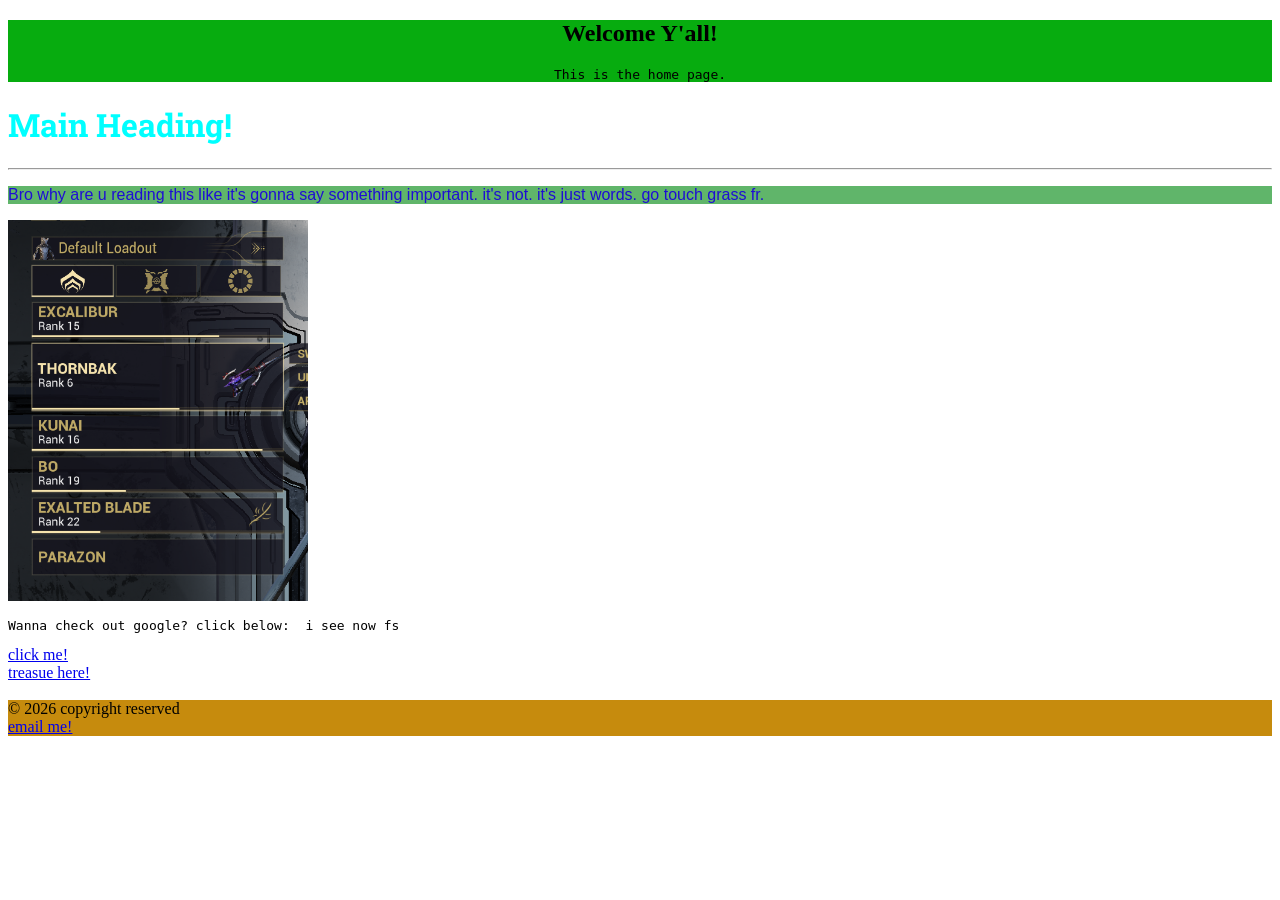
<file: index.html>
<!DOCTYPE html>
<html>
<head>
    <meta charset="UTF-8">
    <meta name="viewport" content="width=device-width, initial-scale=1.0">
    <link rel="icon" type="jpg" href="images/logo.jpg">
    <title>My Website :)</title>
    <link rel="stylesheet" href="styling.css">
</head>

<body>

    <header style=" background-color:rgb(7, 172, 15)">
        <h2 align="center">Welcome Y'all!</h2>
        <pre align="center">This is the home page.</pre>
    </header>

    <main>
        <h1>Main Heading!</h1>
        <hr>

        <p>
            Bro why are u reading this like it's gonna say something important. it's not. it's just words. go touch grass fr.
        </p>

        <img src="images/loadout.png" width="300">
        <br>
        <pre>Wanna check out google? click below:  i see now fs</pre>
        <a href="https://www.google.com/">
            click me!
        </a><br>
        <a href="rick-roll.html">
            treasue here!
        </a>
       <br><br>
    </main>

    <footer style=" background-color:rgb(198, 139, 13)"> 
        &copy; 2026 copyright reserved <br>
        <a href="mailto: nitrogenfusion@gmail.com"> 
            email me!
        </a>
    </footer>

</body>
</html>
</file>
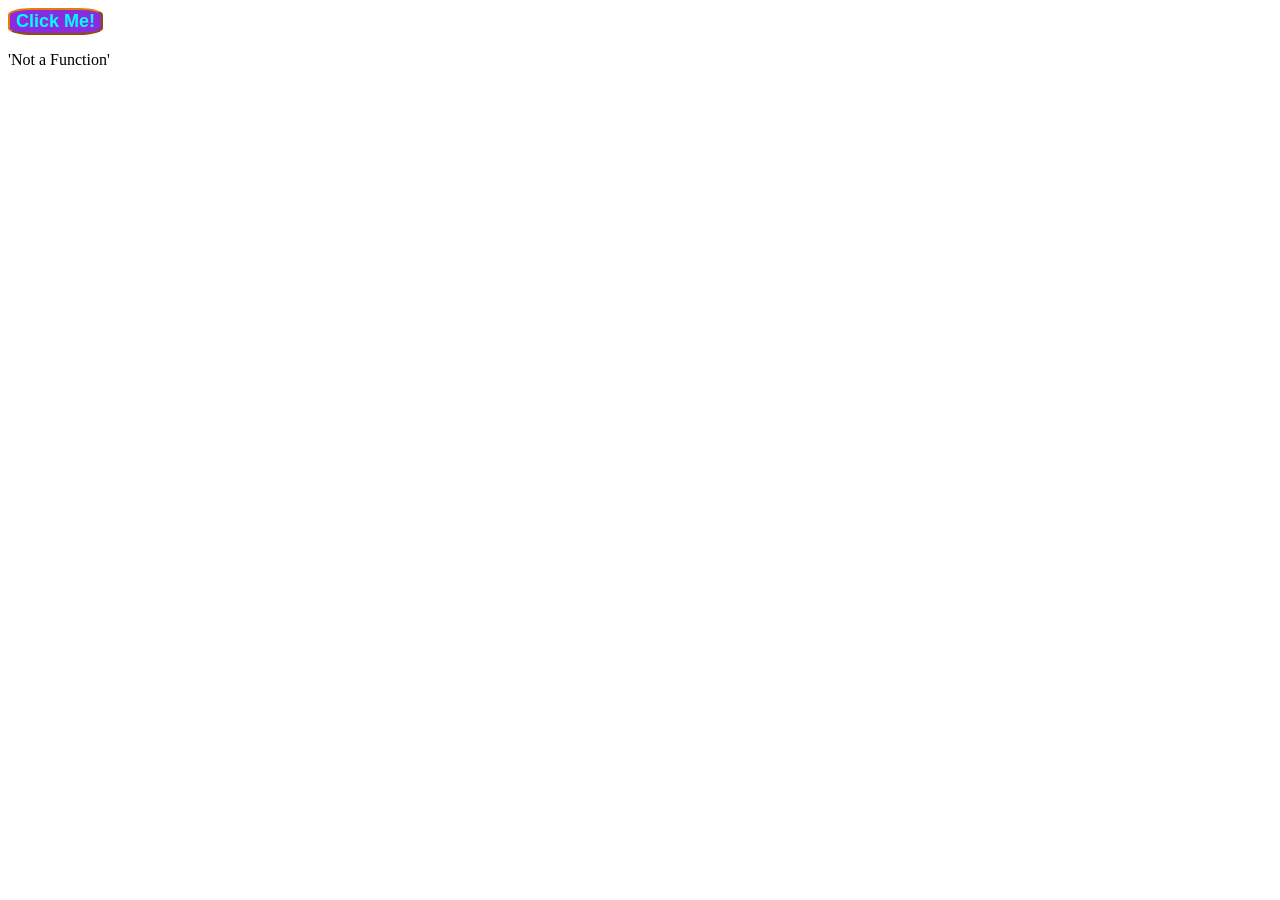
<file: button.html>
<!DOCTYPE html>
<html lang="en">
<head>
    <meta charset="UTF-8">
    <meta name="viewport" content="width=device-width, initial-scale=1.0">
    <title>Buttons</title>
</head>
<body>
    <a onclick="hello()">
    <button style="font-size:large; color: aqua; background-color: blueviolet; border-radius: 25%; border-color: rgb(227, 125, 7);"><b>Click Me!</b></button>
    </a>
    <p id="identity">'Not a Function'</p> 

    <script>
        function hello(){
            document.getElementById("identity").innerHTML = "First javaScript Function!"
        }
    </script>
</body>
</html>
</file>
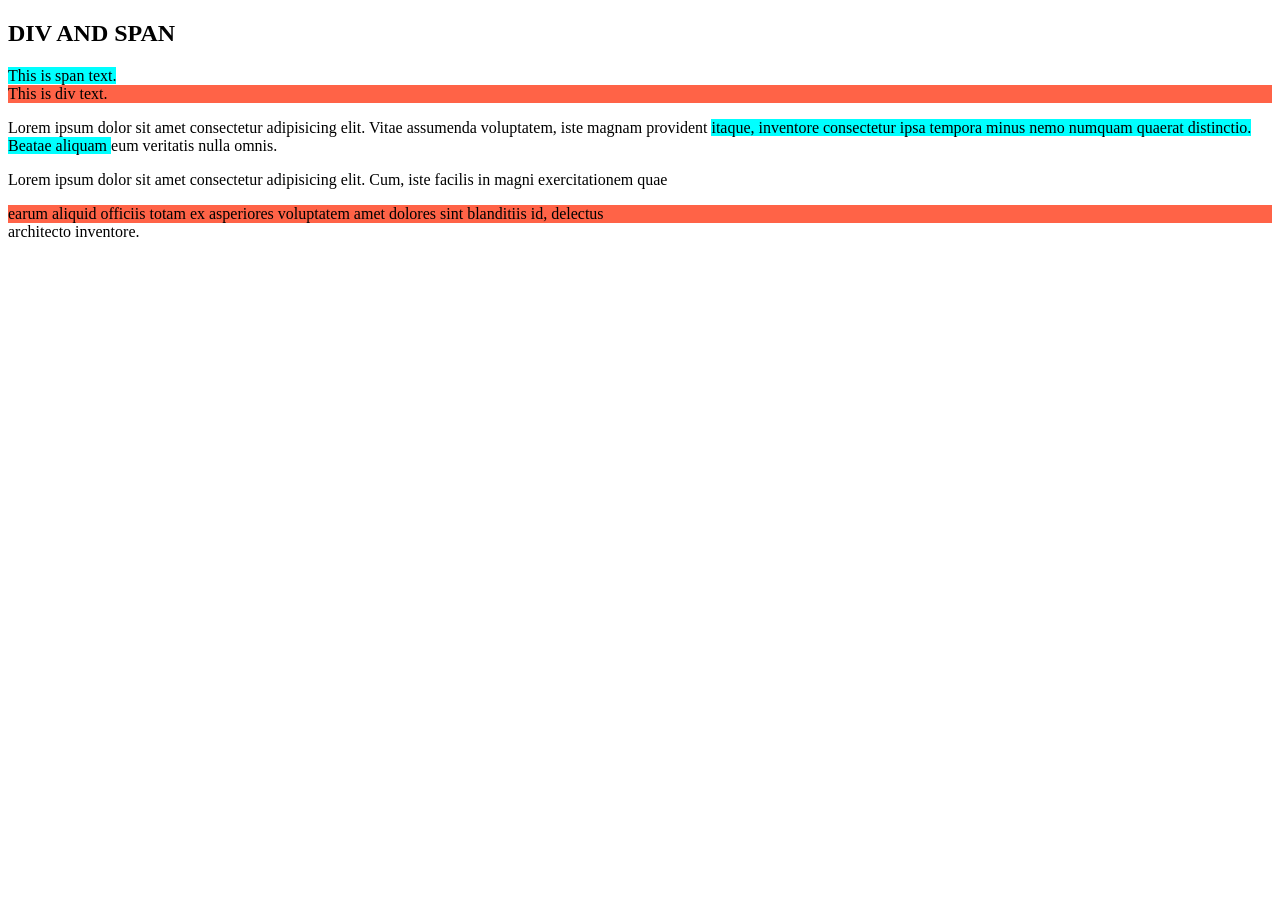
<file: div-span.html>
<!DOCTYPE html>
<html lang="en">
<head>
    <meta charset="UTF-8">
    <meta name="viewport" content="width=device-width, initial-scale=1.0">
    <title>Div & Span</title>
</head>
<body>
    <h2>DIV AND SPAN</h2>
    <span style="background-color:cyan">This is span text.</span>

    <div style="background-color:tomato" >This is div text.</div>

    <p>Lorem ipsum dolor sit amet consectetur adipisicing elit. Vitae assumenda voluptatem, iste magnam provident <span style="background-color:cyan"> itaque, inventore consectetur ipsa tempora minus nemo numquam quaerat distinctio. Beatae aliquam </span> eum veritatis nulla omnis.</p>

    <p>Lorem ipsum dolor sit amet consectetur adipisicing elit. Cum, iste facilis in magni exercitationem quae <div style="background-color:tomato"> earum aliquid officiis totam ex asperiores voluptatem amet dolores sint blanditiis id, delectus </div> architecto inventore.</p>
</body>
</html>
</file>
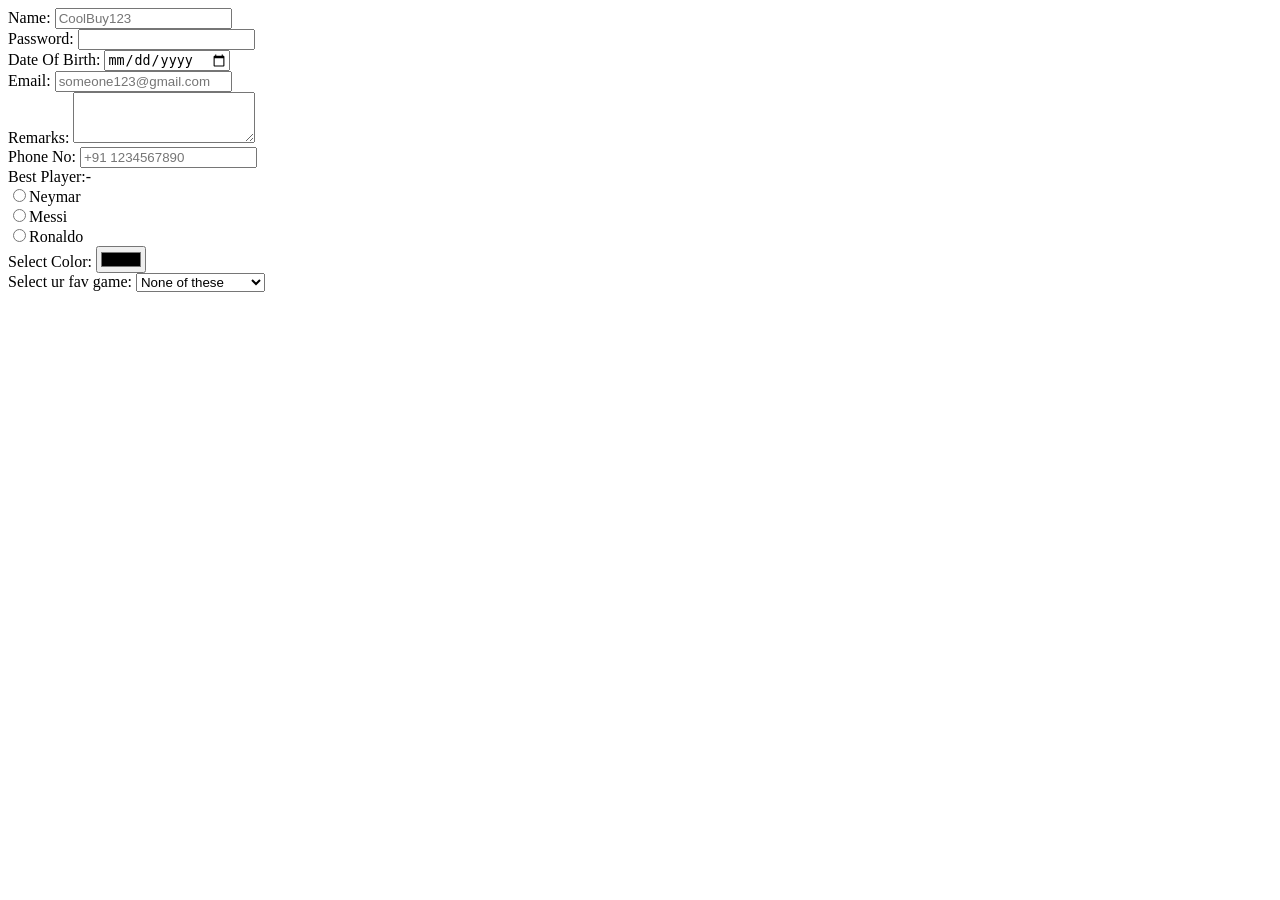
<file: form.html>
<!DOCTYPE html>
<html lang="en">
<head>
    <meta charset="UTF-8">
    <meta name="viewport" content="width=device-width, initial-scale=1.0">
    <title>Form</title>
</head>
<body>
    
    <form action="sends data to this location" method="POST">

        <label for="name">Name:</label>
        <input id="name" type="text" placeholder="CoolBuy123" required><br>

        <label for="password">Password:</label>
        <input id="password" type="password" required><br>
        
        <label for="dob">Date Of Birth:</label>
        <input id="dob" type="date" required><br>

        <label for="email">Email:</label>
        <input id="email" type="email" placeholder="someone123@gmail.com"><br>

        <label for="remarks">Remarks:</label>
        <textarea rows="3" cols="20"></textarea><br>

        <label for="phoneno">Phone No:</label>
        <input type="tel" id="phoneno" placeholder="+91 1234567890" pattern="+91 [0-9]{10}" required><br>

        <label>Best Player:-</label><br>
        <!-- <label for="neymar">Neymar </label> -->
        <input id="neymar" type="radio" name="fb">Neymar<br>
        <!-- <label for="messi">Messi</label> -->
        <input id="messi" type="radio" name="fb">Messi <br>
        <!-- <label for="ronaldo">Ronaldo</label> -->
        <input id="ronaldo" type="radio" name="fb">Ronaldo<br>

        <label for="color">Select Color:</label>
        <input id="color" type="color"><br>

        <label for="game">Select ur fav game:</label>
        <select id="game">
            <option value="None">None of these</option>
            <option value="Minecraft">Minecraft</option>
            <option value="Roblux">Roblox</option>
            <option value="AC-2">Assasin's Creed II</option>
        </select>

    </form>

</body>
</html>
</file>
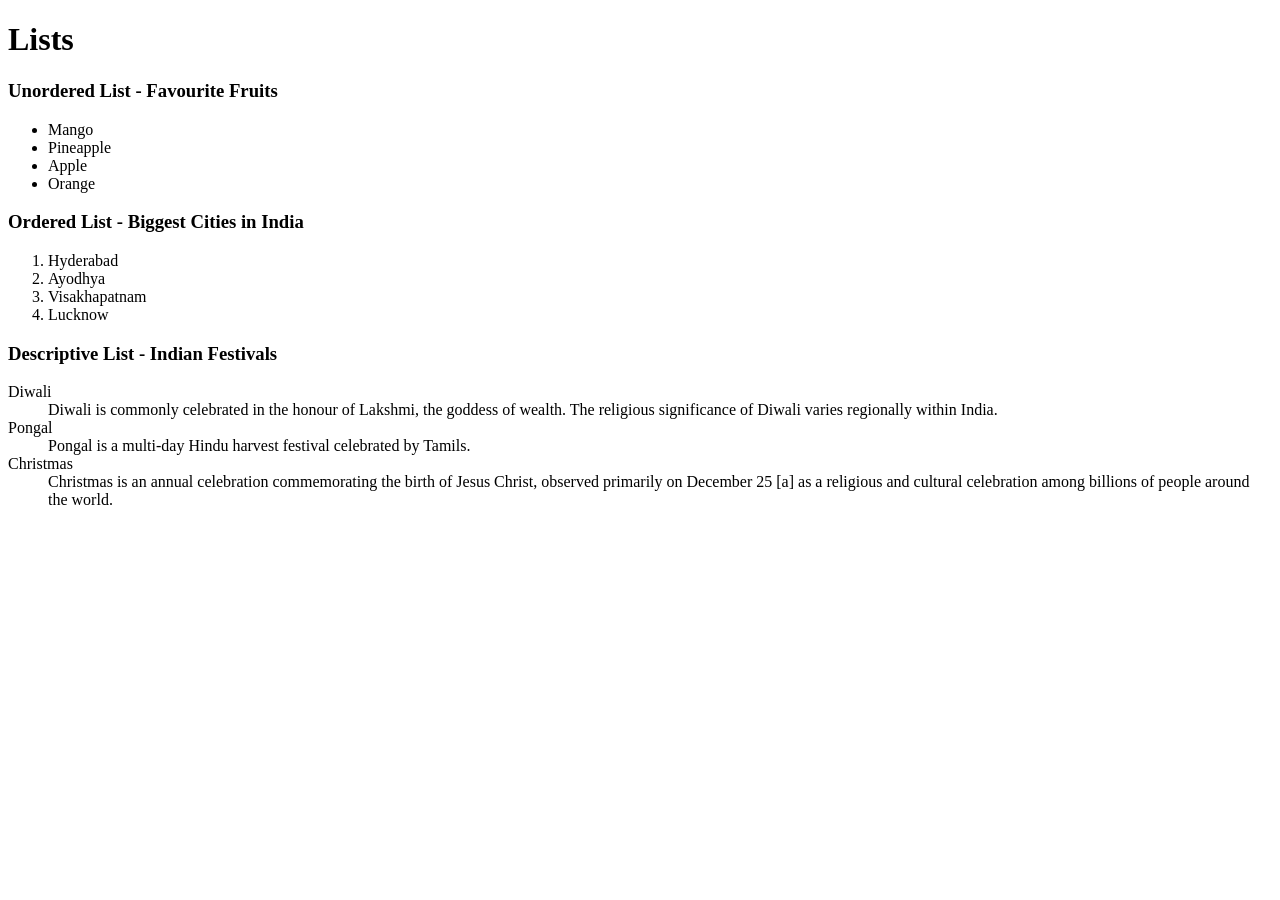
<file: lists.html>
<!DOCTYPE html>
<html lang="en">
<head>
    <meta charset="UTF-8">
    <meta name="viewport" content="width=device-width, initial-scale=1.0">
    <title>Lists</title>
</head>
<body>
    <h1>Lists</h1>
    <h3>Unordered List - Favourite Fruits</h3>
    <ul>
        <li>Mango</li>
        <li>Pineapple</li>
        <li>Apple</li>
        <li>Orange</li>
    </ul>

    <h3>Ordered List - Biggest Cities in India</h3>
    <ol>
        <li>Hyderabad</li>
        <li>Ayodhya</li>
        <li>Visakhapatnam</li>
        <li>Lucknow</li>
    </ol>

    <h3>Descriptive List - Indian Festivals</h3>
    <dt>Diwali</dt>
    <dd>Diwali is commonly celebrated in the honour of Lakshmi, the goddess of wealth. The religious significance of Diwali varies regionally within India.</dd>
    <dt>Pongal</dt>
    <dd>Pongal is a multi-day Hindu harvest festival celebrated by Tamils.</dd>
    <dt>Christmas</dt>
    <dd>Christmas is an annual celebration commemorating the birth of Jesus Christ, observed primarily on December 25 [a] as a religious and cultural celebration among billions of people around the world.</dd>
</body>
</html>
</file>
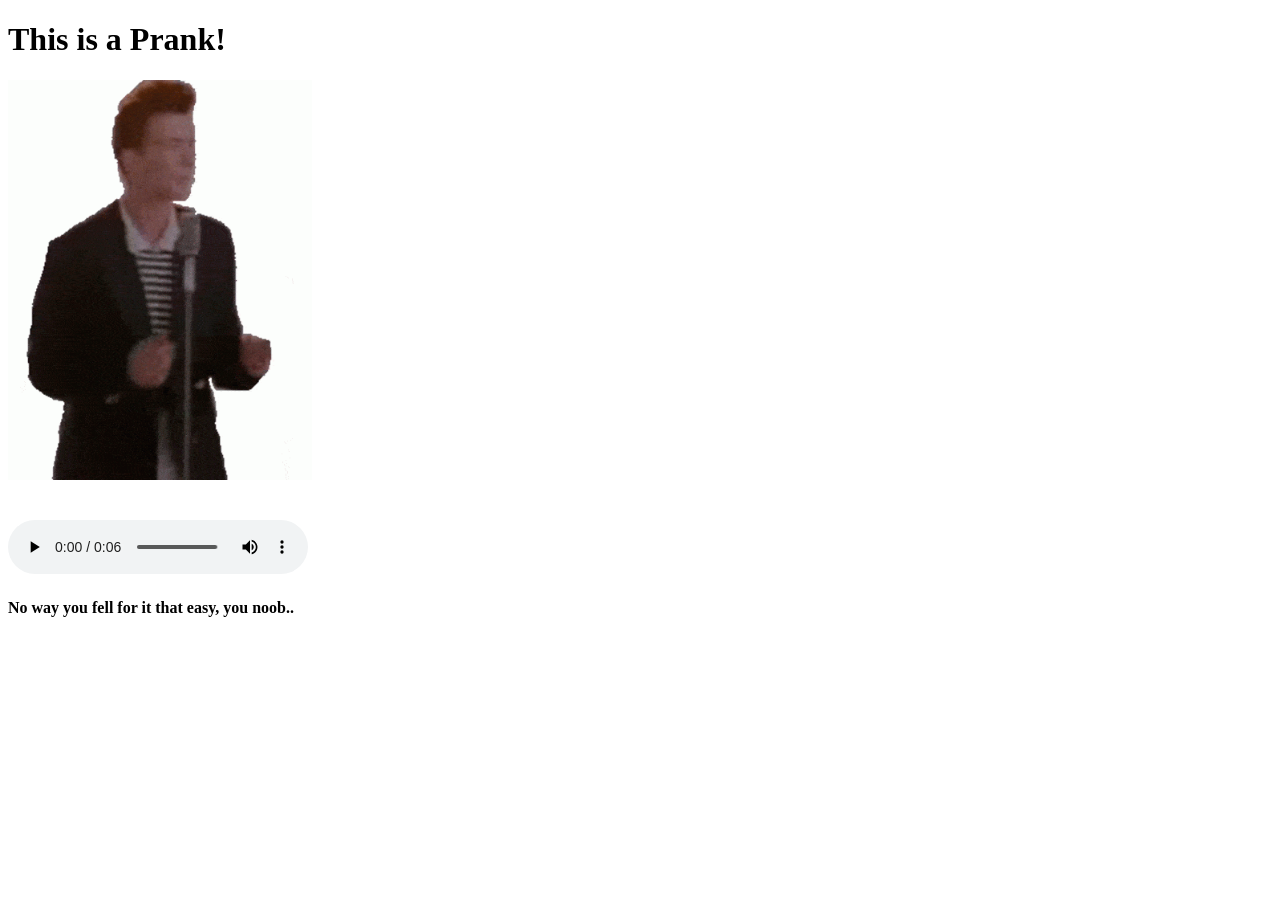
<file: rick-roll.html>
<!DOCTYPE html>
<html>
<head>
    <title>rick roll</title>
</head>
<body>
    <h1>
        This is a Prank!
    </h1>

    <img src="images/rick-roll.gif" height="400"
    alt="Your are rick-rolled hahahah">

    <br><br><br>

    <audio  controls autoplay loop>
        <source src="audio/rick-rolled-meme-aetrim1602054550919.mp3">
    </audio>

    <h4>No way you fell for it that easy, you noob..</h4>
</body>
</html>
</file>
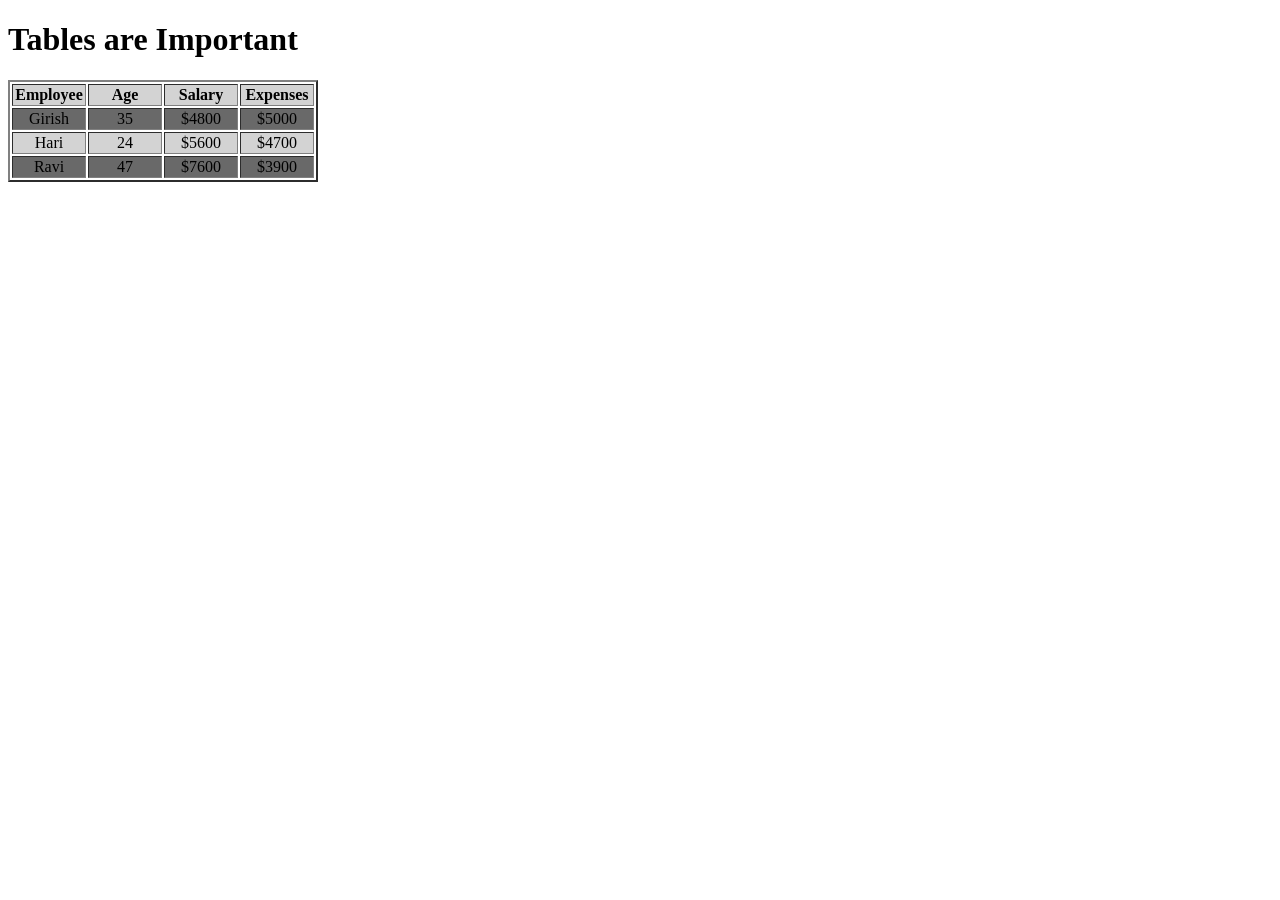
<file: tables.html>
<!DOCTYPE html>
<html lang="en">
<head>
    <meta charset="UTF-8">
    <meta name="viewport" content="width=device-width, initial-scale=1.0">
    <title>Tables</title>
</head>
<body>
    <h1>Tables are Important</h1>
    <table border="2">
        <tr align="center" style="background-color: lightgray; ">
            <th width="70px">Employee</th>
            <th width="70px">Age</th>
            <th width="70px">Salary</th>
            <th width="70px">Expenses</th>
        </tr>
        <tr align="center" style="background-color:dimgray; ">
            <td>Girish</td>
            <td>35</td>
            <td>$4800</td>
            <td>$5000</td>
        </tr>
        <tr align="center" style="background-color: lightgray; ">
            <td>Hari</td>
            <td>24</td>
            <td>$5600</td>
            <td>$4700</td>
        </tr>
        <tr align="center" style="background-color: dimgray; ">
            <td>Ravi</td>
            <td>47</td>
            <td>$7600</td>
            <td>$3900</td>
        </tr>
    </table>
</body>
</html>
</file>
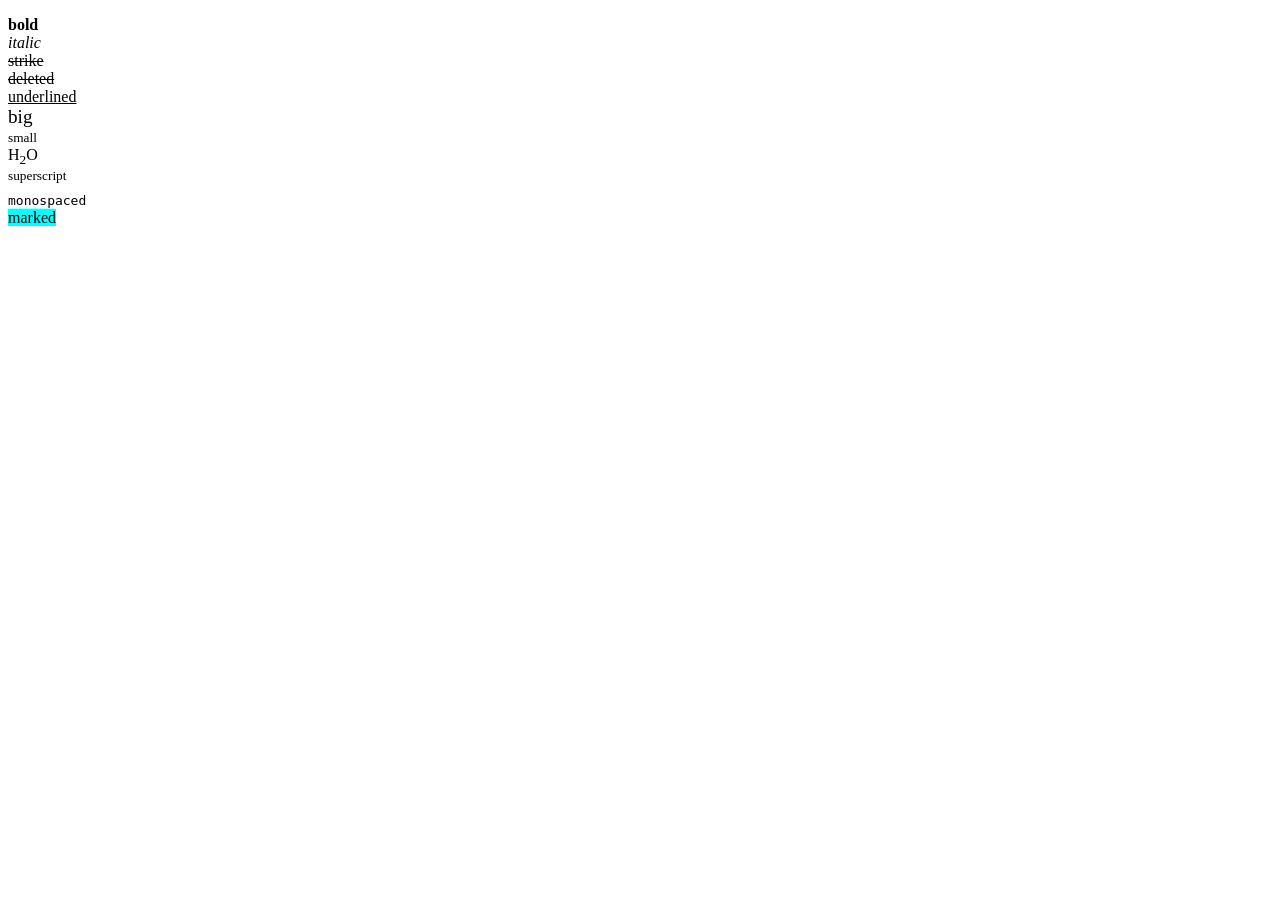
<file: text-formatting.html>
<!DOCTYPE html>
<html lang="en">
<head>
    <meta charset="UTF-8">
    <meta name="viewport" content="width=device-width, initial-scale=1.0">
    <title>Formatting</title>
</head>
<body>
    <p>
        <b>bold</b><br>
        <i>italic</i><br>
        <strike>strike</strike><br>
        <del>deleted</del><br>
        <u>underlined</u><br>
        <big>big</big><br>
        <small>small</small><br>
        H<sub>2</sub>O<br>
        <sup>superscript</sup><br>
        <tt>monospaced</tt><br>
        <mark style="background-color:aqua">marked</mark>
    </p>
</body>
</html>
</file>
<file: styling.css>
@font-face{
    src:url(fonts/RobotoSlab.ttf);
    font-family: RobotoSlab;
}

h1{
    color:aqua;
    font-family:RobotoSlab;
}

p{
    background-color: rgb(96, 181, 106);
    color:rgb(30, 13, 213);

    font-family: Verdana, Geneva, Tahoma, sans-serif;
}
</file>
